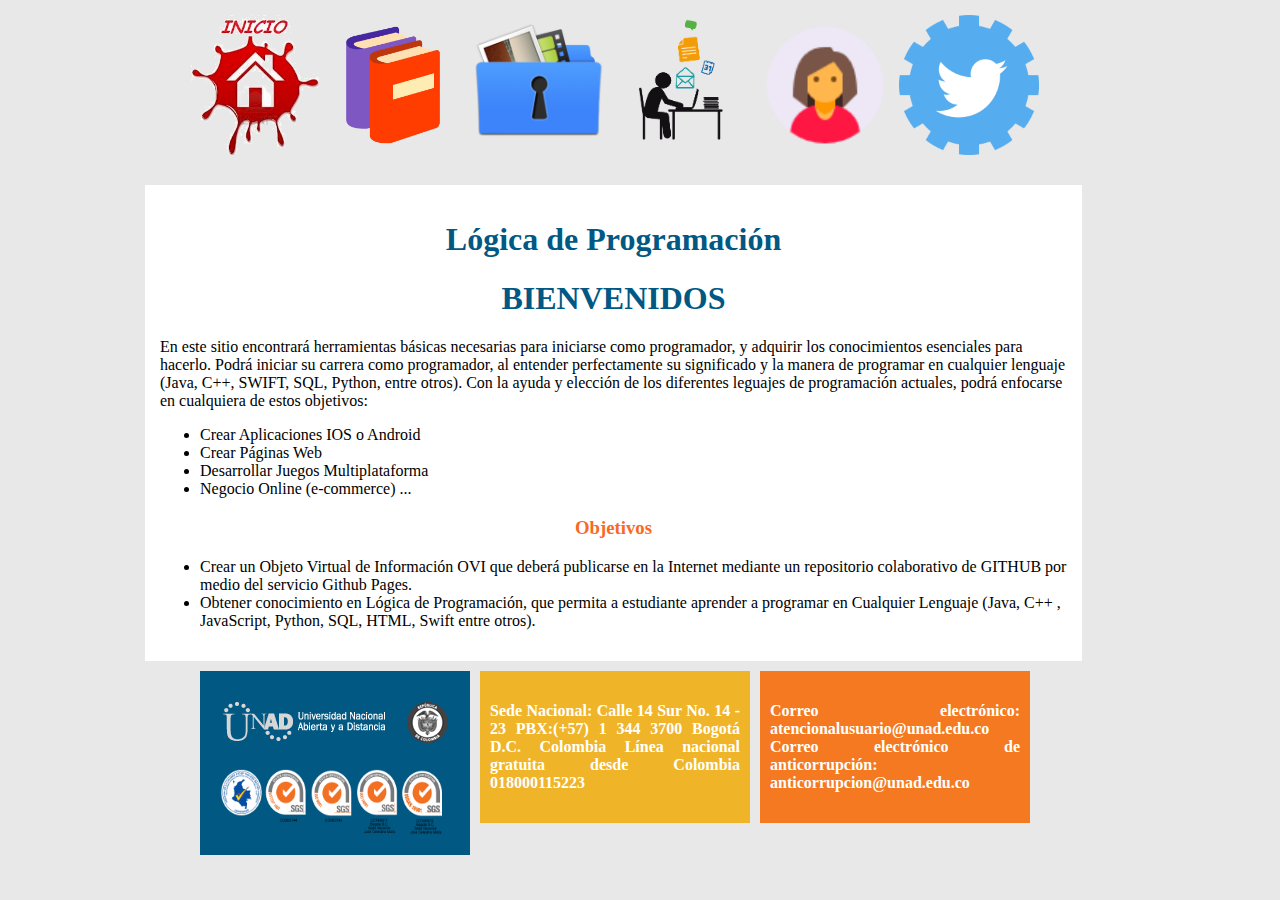
<file: index.html>
<!DOCTYPE html PUBLIC "-//W3C//DTD XHTML 1.0 Transitional//EN"
  "http://www.w3.org/TR/xhtml1/DTD/xhtml1-transitional.dtd">
<html xmlns="http://www.w3.org/1999/xhtml" lang="es">
<head>
<title>M&eacutetodos de Ordenamiento web </title>

<meta http-equiv="Content-Type" content="text/html; charset=iso-8859-1" />
<meta http-equiv="Content-Type" content="text/html; charset=UTF-8" />
<meta name="author" content="Olga Camacho">
<meta name="description" content="Curso de m�todos de Ordenamiento ">
<meta name="keywords" content="burbuja,inserccion,olga,lecturas">
<link rel="stylesheet" href="css/mystyle.css" />

<link rel="shortcut icon" href="imagenes/�ndice.ico"/><!-- Este es para el icono -->
</head>
<body>

<!-- Olga-->
<!-- Para la Cabecera -->
<div id="cabecera" margin="2">

<a title="Inicio" href="index.html"><img src="imagenes/home.png" alt="Inicio" height="140"  /></a>
<a title="lecturas" href="lecturas.html"><img src="imagenes/Books-528.png" alt="Lecturas" height="140"  /></a>
<a title="multimedia" href="multimedia.html"><img src="imagenes/multimedia.png" alt="Multimedia" height="140"  /></a>
<a title="actividades" href="actividades.html"><img src="imagenes/oil.png" alt="Actividades" height="140"  /></a>
<a title="usuarios" href="usuarios.html"><img src="imagenes/userr.png" alt="Usuario" height="140"  /></a>
<a title="Twitter" href="twitter.html"><img src="imagenes/twitter.png" alt="Twitter" height="140"  /></a>


 </div>
  <!-- Menu , pero no lo utilizo solo para desplazar un poco el marquee-->
  <div id="lateral">menu lateral</div>
<div id="contenido">
  <div id="article">
   <h1>L&oacutegica de Programaci&oacuten </h1>
         <h1>BIENVENIDOS</h1>
                <p>


En este sitio encontrar&aacute herramientas b&aacutesicas necesarias para iniciarse como programador, y adquirir los conocimientos esenciales para hacerlo.

Podr&aacute iniciar su carrera como programador, al entender perfectamente su significado y la manera de programar en cualquier lenguaje 
(Java, C++, SWIFT, SQL, Python, entre otros). Con la ayuda y elecci&oacuten de los diferentes leguajes de programaci&oacuten actuales, podr&aacute enfocarse en cualquiera de estos objetivos:
	<ul>

<li>Crear Aplicaciones IOS o Android</li>

<li>Crear P&aacuteginas Web</li>

<li>Desarrollar Juegos Multiplataforma</li>

<li>Negocio Online (e-commerce) ...</li>
 
			</ul>
				
				<h3>Objetivos</h3>
                
				<ul>
  
 <li>
 Crear un Objeto Virtual de Informaci&oacuten OVI que deber&aacute publicarse en la Internet mediante un repositorio colaborativo 
				de GITHUB por medio del servicio Github Pages.
 
 </li>
 <li> 
 
 Obtener conocimiento en L&oacutegica de Programaci&oacuten, que permita a estudiante aprender a programar en Cualquier Lenguaje (Java, C++
				, JavaScript, Python, SQL, HTML, Swift entre otros).

 
 </li>

</ul>

				
       </div>  
</div>


		
<div class="clearfix"></div>
  <!-- Final pie de p�gina -->
<div id="pie">
<div id="lateral2">
	</div>
	<div class="metro">
        <div class="container">
            <div class="grid fluid">
                <div class="row">
                    <div class="span4 bg-yellow padding20 text-center">
                        <h1 class="fg-white">
						<img src="imagenes/logooo.png" alt="Unad"></h2>
<img src="imagenes/logos calidad.png" alt="Unad" WIDTH=248 HEIGHT=80>
						
                    </div>
                   <div class="span4 bg-amber padding20">
                        <h4 class="fg-white" style="text-align: justify;">
						Sede Nacional: Calle 14 Sur No. 14 - 23
						PBX:(+57) 1 344 3700 Bogot&aacute D.C. Colombia
						L&iacutenea nacional gratuita desde Colombia 018000115223
						</h4>
                    </div> 
					<div class="span4 bg-red padding20">
                        <h4 class="fg-white" style="text-align: justify;">
						
					Correo electr&oacutenico: atencionalusuario@unad.edu.co
					Correo electr&oacutenico de anticorrupci&oacuten: anticorrupcion@unad.edu.co				
						
						
						</h4>
						
                    </div> 			
	

					
					<script type="text/javascript" src="https://counter9.fcs.ovh/private/counter.js?c=35dd5q3suy8q3tpsstce5nggqfy1frmf"></script>
<noscript><a href="https://www.contadorvisitasgratis.com" title="contador de visitas para joomla">
<img src="https://counter9.fcs.ovh/private/contadorvisitasgratis.php?c=35dd5q3suy8q3tpsstce5nggqfy1frmf" border="0" title="contador de visitas "
 alt="contador de visitas"></a></noscript>
	  
                  
                </div>
            </div>
        </div>       
</div>

							
</body>
</html>
</file>
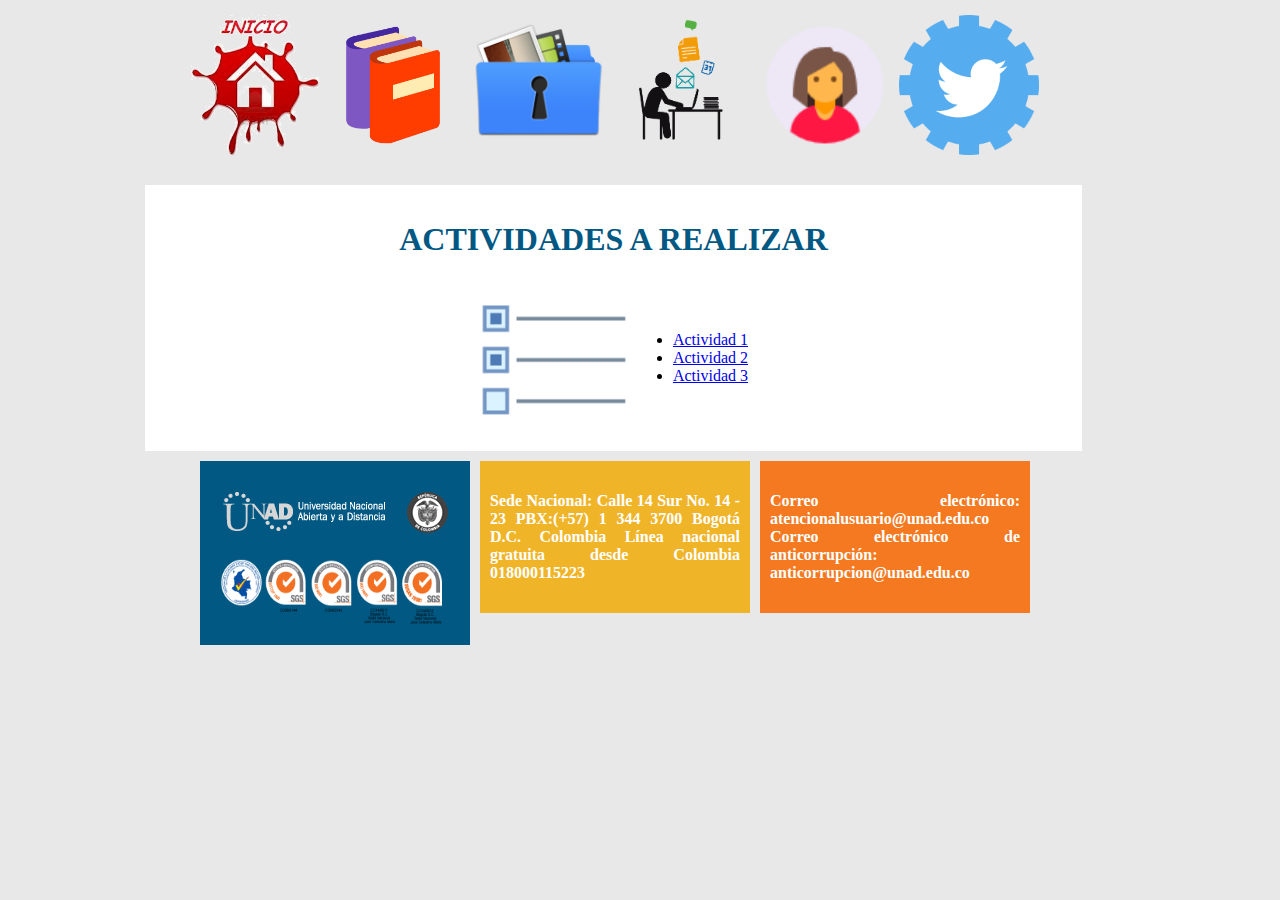
<file: actividades.html>
<!DOCTYPE html PUBLIC "-//W3C//DTD XHTML 1.0 Transitional//EN"
  "http://www.w3.org/TR/xhtml1/DTD/xhtml1-transitional.dtd">
<html xmlns="http://www.w3.org/1999/xhtml" lang="es">
<head>
<title>M&eacutetodos de Ordenamiento web  </title>

<meta http-equiv="Content-Type" content="text/html; charset=iso-8859-1" />
<meta name="author" content="Olga Camacho">
<meta name="description" content="Curso de Ordenamiento ">
<meta name="keywords" content="burbuja,inserccion,olga,lecturas">
<link rel="stylesheet" href="css/mystyle.css" />
<link rel="shortcut icon" href="imagenes/�ndice.ico"/>
</head>
<body>

<div id="cabecera">

<a title="Inicio" href="index.html"><img src="imagenes/home.png" alt="Inicio" height="140"  /></a>
<a title="lecturas" href="lecturas.html"><img src="imagenes/Books-528.png" alt="Lecturas" height="140"  /></a>
<a title="multimedia" href="multimedia.html"><img src="imagenes/multimedia.png" alt="Multimedia" height="140"  /></a>
<a title="actividades" href="actividades.html"><img src="imagenes/oil.png" alt="Actividades" height="140"  /></a>
<a title="usuarios" href="usuarios.html"><img src="imagenes/userr.png" alt="Usuario" height="140"  /></a>
<a title="Twitter" href="twitter.html"><img src="imagenes/twitter.png" alt="Twitter" height="140"  /></a>
 </div>
 
 
 
 <div id="lateral">menu lateral</div>
<div id="contenido">
  <div id="article">

 <div class="container" style="text-align: center;">
          
<H1>ACTIVIDADES A REALIZAR</h1>		



<table style="margin: 0 auto;">
<tr>
  <td><strong><img src="imagenes/To Do-80.png" alt="Metodos de ordenamiento BURBUJA" height="150"/></strong></td>
  <td><ul>
 <li><a href="http://todoprogramado.blogspot.com.co/2013/10/ejercicio-48-metodos-de-ordenamiento.html " target="_blank">Actividad 1</a> </li>
 
 <li><a href="http://www.cc.uah.es/elenag/docencia/LabPII/EjerT3.pdf" target="_blank">Actividad 2</a> </li>
 <li> <a href="http://pinkprincesasha.blogspot.com.co/p/c-metodos-de-burbuja-seleccion.html" target="_blank">Actividad 3</a></li>

</ul>
</strong></td>
</tr>
 

</table>




 

</div>
 
</div>
</div>
  
<div class="clearfix"></div>
  <!-- Final--> <!-- Final pie de p�gina -->
<div id="pie">
<div id="lateral2">
	</div>
	<div class="metro">
        <div class="container">
            <div class="grid fluid">
                <div class="row">
                    <div class="span4 bg-yellow padding20 text-center">
                        <h1 class="fg-white">
						<img src="imagenes/logooo.png" alt="Unad"></h2>
<img src="imagenes/logos calidad.png" alt="Unad" WIDTH=248 HEIGHT=80>
						
                    </div>
                    <div class="span4 bg-amber padding20">
                        <h4 class="fg-white" style="text-align: justify;">
						Sede Nacional: Calle 14 Sur No. 14 - 23
						PBX:(+57) 1 344 3700 Bogot&aacute D.C. Colombia
						L�nea nacional gratuita desde Colombia 018000115223
						</h4>
                    </div> 
					<div class="span4 bg-red padding20">
                        <h4 class="fg-white" style="text-align: justify;">
						
					Correo electr&oacutenico: atencionalusuario@unad.edu.co
					Correo electr&oacutenico de anticorrupci&oacuten: anticorrupcion@unad.edu.co				
						
						
						</h4>
						
                    </div> 			

					
					<script type="text/javascript" src="https://counter9.fcs.ovh/private/counter.js?c=35dd5q3suy8q3tpsstce5nggqfy1frmf"></script>
<noscript><a href="https://www.contadorvisitasgratis.com" title="contador de visitas para joomla">
<img src="https://counter9.fcs.ovh/private/contadorvisitasgratis.php?c=35dd5q3suy8q3tpsstce5nggqfy1frmf" border="0" title="contador de visitas "
 alt="contador de visitas"></a></noscript>
	  
                  
                </div>
            </div>
        </div>       
</div>
	

</body>
</html>
</file>
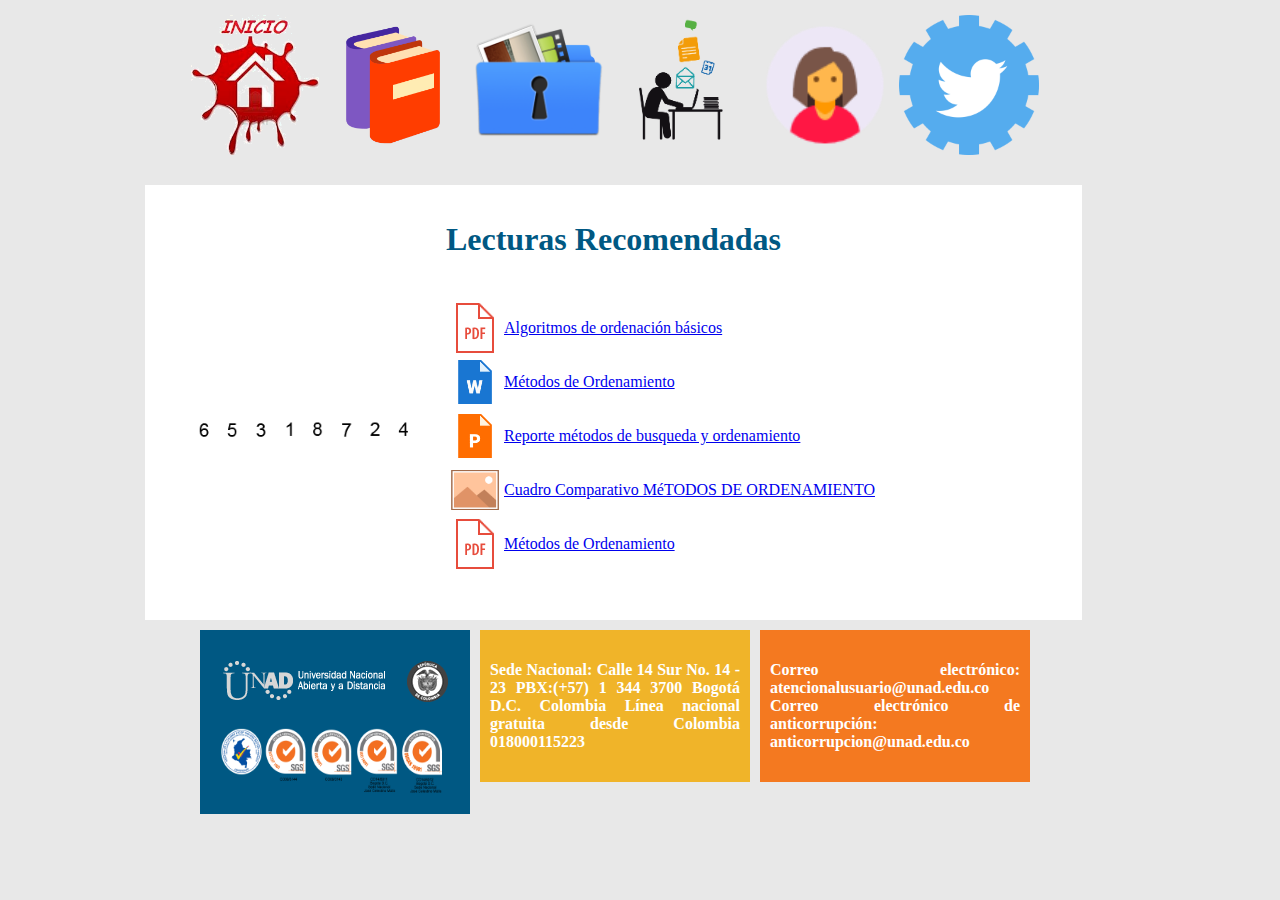
<file: lecturas.html>
<!DOCTYPE html PUBLIC "-//W3C//DTD XHTML 1.0 Transitional//EN"
  "http://www.w3.org/TR/xhtml1/DTD/xhtml1-transitional.dtd">
<html xmlns="http://www.w3.org/1999/xhtml" lang="es">
<head>
<title>M&eacutetodos de Ordenamiento web  </title>

<meta http-equiv="Content-Type" content="text/html; charset=iso-8859-1" />
<meta name="author" content="Olga Camacho">
<meta name="description" content="Curso de Ordenamiento ">
<meta name="keywords" content="burbuja,inserccion,olga,lecturas">

<link rel="stylesheet" href="css/mystyle.css" />
<link rel="shortcut icon" href="imagenes/�ndice.ico"/><!-- Este es para el icono -->
</head>
<body>

<div id="cabecera">

<a title="Inicio" href="index.html"><img src="imagenes/home.png" alt="Inicio" height="140"  /></a>
<a title="lecturas" href="lecturas.html"><img src="imagenes/Books-528.png" alt="Lecturas" height="140"  /></a>
<a title="multimedia" href="multimedia.html"><img src="imagenes/multimedia.png" alt="Multimedia" height="140"  /></a>
<a title="actividades" href="actividades.html"><img src="imagenes/oil.png" alt="Actividades" height="140"  /></a>
<a title="usuarios" href="usuarios.html"><img src="imagenes/userr.png" alt="Usuario" height="140"  /></a>
<a title="Twitter" href="twitter.html"><img src="imagenes/twitter.png" alt="Twitter" height="140"  /></a>


 </div>
  
  <div id="lateral">menu lateral</div>
<div id="contenido">
  <div id="article">
        

<h1>       Lecturas Recomendadas</h1>

 <table>  
<tr> 
<td>
	<img src="imagenes/metodo.gif" alt="M&eacutetodos de ordenamiento BURBUJA" height="150"/>
</td>

<td>


   <table>
<tr>


</tr>
 
<tr>
  <td><img alt="" src="imagenes/PDF.png" width="50" height="50"> </td>
  <td><a href="http://roa.uveg.edu.mx/repositorio/licenciatura/186/Algoritmosdeordenacinbsicos.pdf" target="_blank">Algoritmos de ordenaci&oacuten b&aacutesicos</a> </li></td>

</tr>
 
<tr>
  <td><img alt="" src="imagenes/Word-96.png" width="50" height="50"> </td>
  <td><a href="http://www.unlam.edu.ar/descargas/Metodos.doc" target="_blank">M&eacutetodos de Ordenamiento</a></td>
  
</tr>
 
<tr>
  <td><img alt="" src="imagenes/PowerPoint-96.png" width="50" height="50"> </td>
  <td><a href="https://es.slideshare.net/bennnylove/reporte-metodos-de-busqueda-y-ordenamiento" target="_blank">Reporte m&eacutetodos de busqueda y ordenamiento</a></td>
  
</tr>
<tr>
  <td><img alt="" src="imagenes/Full Image-80.png" width="50" height="50"> </td>
  <td><a href="https://danielandres25.wordpress.com/unidad-1/algoritmos-de-busqueda-y-ordenamiento/cuadro-comparativo-metodos-de-busqueda/" target="_blank">Cuadro Comparativo M&eacuteTODOS DE ORDENAMIENTO</a></td>
  
</tr>
<tr>
  <td><img alt="" src="imagenes/PDF.png" width="50" height="50"> </td>
  <td><a href="http://gl-epn-programacion-ii.blogspot.com.co/2010/06/metodos-de-ordenamiento.html" target="_blank">M&eacutetodos de Ordenamiento</a></td>
  
</tr>
</table>
   
   
   
   
   
   
   
   
   
   
   
   
</td>
</tr>
</table>         
</div>
</div>

<div class="clearfix"></div>

 <!-- Final pie de p�gina -->
<div id="pie">
<div id="lateral2">
	</div>
	<div class="metro">
        <div class="container">
            <div class="grid fluid">
                <div class="row">
                    <div class="span4 bg-yellow padding20 text-center">
                        <h1 class="fg-white">
						<img src="imagenes/logooo.png" alt="Unad"></h2>
<img src="imagenes/logos calidad.png" alt="Unad" WIDTH=248 HEIGHT=80>
						
                    </div>
                    <div class="span4 bg-amber padding20">
                        <h4 class="fg-white" style="text-align: justify;">
						Sede Nacional: Calle 14 Sur No. 14 - 23
						PBX:(+57) 1 344 3700 Bogot&aacute D.C. Colombia
						L&iacutenea nacional gratuita desde Colombia 018000115223
						</h4>
                    </div> 
					<div class="span4 bg-red padding20">
                        <h4 class="fg-white" style="text-align: justify;">
						
					Correo electr&oacutenico: atencionalusuario@unad.edu.co
					Correo electr&oacutenico de anticorrupci&oacuten: anticorrupcion@unad.edu.co				
						
						
						</h4>
						
                    </div> 			
	

					
					<script type="text/javascript" src="https://counter9.fcs.ovh/private/counter.js?c=35dd5q3suy8q3tpsstce5nggqfy1frmf"></script>
<noscript><a href="https://www.contadorvisitasgratis.com" title="contador de visitas para joomla">
<img src="https://counter9.fcs.ovh/private/contadorvisitasgratis.php?c=35dd5q3suy8q3tpsstce5nggqfy1frmf" border="0" title="contador de visitas "
 alt="contador de visitas"></a></noscript>
	  
                  
                </div>
            </div>
        </div>       
</div>
</body>
</html>
</file>
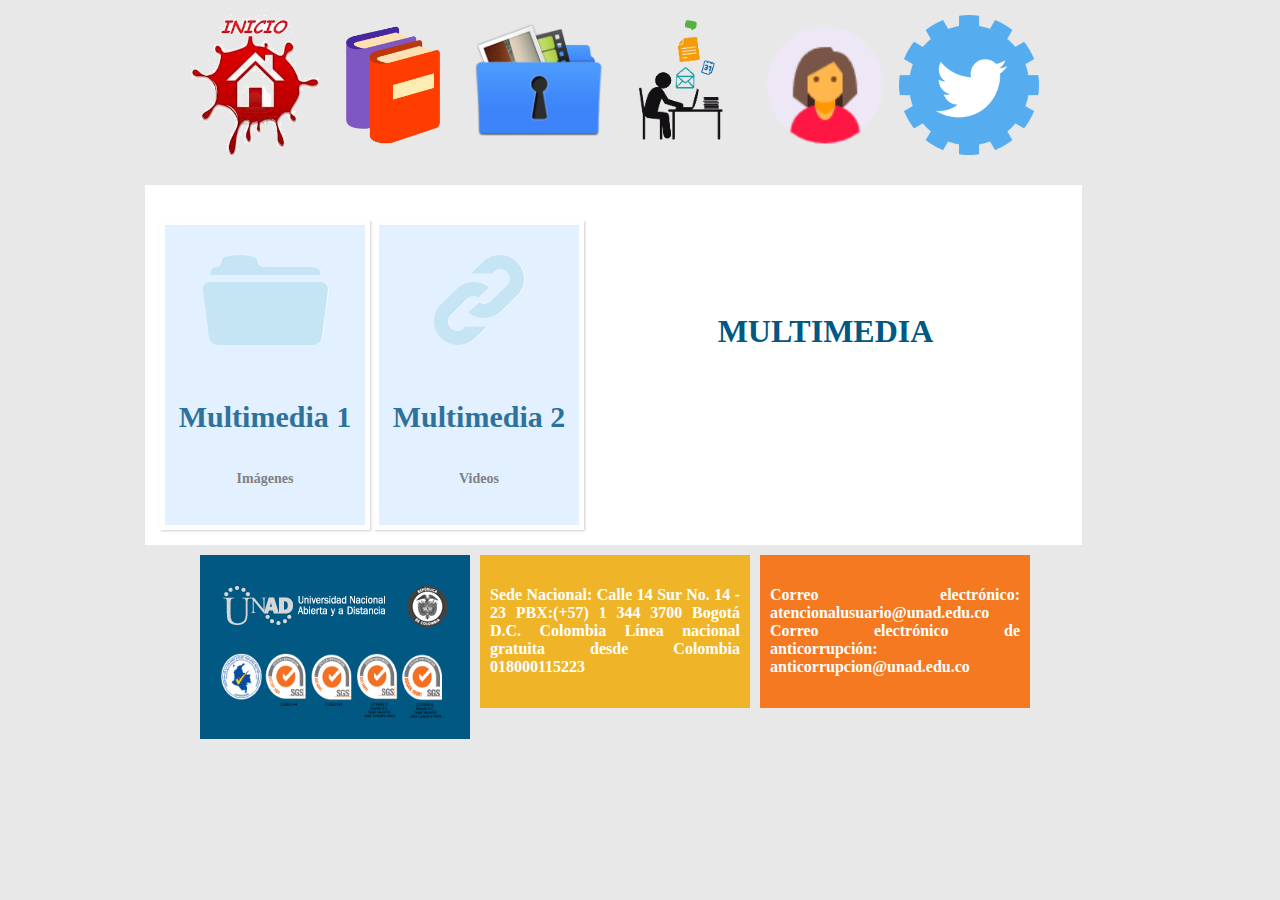
<file: multimedia.html>
<!DOCTYPE html PUBLIC "-//W3C//DTD XHTML 1.0 Transitional//EN"
  "http://www.w3.org/TR/xhtml1/DTD/xhtml1-transitional.dtd">
<html xmlns="http://www.w3.org/1999/xhtml" lang="es">
<head>
<title>M&eacutetodos de Ordenamiento web </title>

<meta http-equiv="Content-Type" content="text/html; charset=iso-8859-1" />
<meta name="author" content="Olga Camacho">
<meta name="description" content="Curso de Metodos de Ordenamiento ">
<meta name="keywords" content="burbuja,inserccion,olga,lecturas">
<link rel="stylesheet" href="css/mystyle.css" />
<link rel="shortcut icon" href="imagenes/indice.ico"/>
</head>
<body>

<link rel="shortcut icon" href="imagenes/�ndice.ico"/><!-- Este es para el icono -->
<div id="cabecera">

<a title="Inicio" href="index.html"><img src="imagenes/home.png" alt="Inicio" height="140"  /></a>
<a title="lecturas" href="lecturas.html"><img src="imagenes/Books-528.png" alt="Lecturas" height="140"  /></a>
<a title="multimedia" href="multimedia.html"><img src="imagenes/multimedia.png" alt="Multimedia" height="140"  /></a>
<a title="actividades" href="actividades.html"><img src="imagenes/oil.png" alt="Actividades" height="140"  /></a>
<a title="usuarios" href="usuarios.html"><img src="imagenes/userr.png" alt="Usuario" height="140"  /></a>
<a title="Twitter" href="twitter.html"><img src="imagenes/twitter.png" alt="Twitter" height="140"  /></a>


 </div>
  
  <div id="lateral">menu lateral</div>
<div id="contenido">
  <div id="article">

 <div class="container" style="text-align: center;">
                   

                <ul class="ca-menu" align="center">
                    <li>
                        <a href="multimedia1.html">
                            <span class="ca-icon">F</span>
                            <div class="ca-content">
                                <h2 class="ca-main">Multimedia 1</h2>
                                <h3 class="ca-sub">Im&aacutegenes</h3>
                            </div>
                        </a>
                    </li>
                    <li>
                        <a href="multimedia2.html" align="center">
                            <span class="ca-icon">K</span>
                            <div class="ca-content">
                                <h2 class="ca-main">Multimedia 2</h2>
                                <h3 class="ca-sub">Videos</h3>
                            </div>
                        </a>
                    </li>
                 
                </ul>
</div>
<br></br><br></br>
<H1>MULTIMEDIA</H2>
 
</div>
</div>



<div class="clearfix"></div>
  <!-- Final--> <!-- Final pie de p�gina -->
<div id="pie">
<div id="lateral2">
	</div>
	<div class="metro">
        <div class="container">
            <div class="grid fluid">
                <div class="row">
                    <div class="span4 bg-yellow padding20 text-center">
                        <h1 class="fg-white">
						<img src="imagenes/logooo.png" alt="Unad"></h2>
<img src="imagenes/logos calidad.png" alt="Unad" WIDTH=248 HEIGHT=80>
						
                    </div>
              <div class="span4 bg-amber padding20">
                        <h4 class="fg-white" style="text-align: justify;">
						Sede Nacional: Calle 14 Sur No. 14 - 23
						PBX:(+57) 1 344 3700 Bogot&aacute D.C. Colombia
						L&iacutenea nacional gratuita desde Colombia 018000115223
						</h4>
                    </div> 
					<div class="span4 bg-red padding20">
                        <h4 class="fg-white" style="text-align: justify;">
						
					Correo electr&oacutenico: atencionalusuario@unad.edu.co
					Correo electr&oacutenico de anticorrupci&oacuten: anticorrupcion@unad.edu.co				
						
						
						</h4>
						
                    </div> 			
		

					
					<script type="text/javascript" src="https://counter9.fcs.ovh/private/counter.js?c=35dd5q3suy8q3tpsstce5nggqfy1frmf"></script>
<noscript><a href="https://www.contadorvisitasgratis.com" title="contador de visitas para joomla">
<img src="https://counter9.fcs.ovh/private/contadorvisitasgratis.php?c=35dd5q3suy8q3tpsstce5nggqfy1frmf" border="0" title="contador de visitas "
 alt="contador de visitas"></a></noscript>
	  
                  
                </div>
            </div>
        </div>       
</div>
	

</body>
</html>
</file>
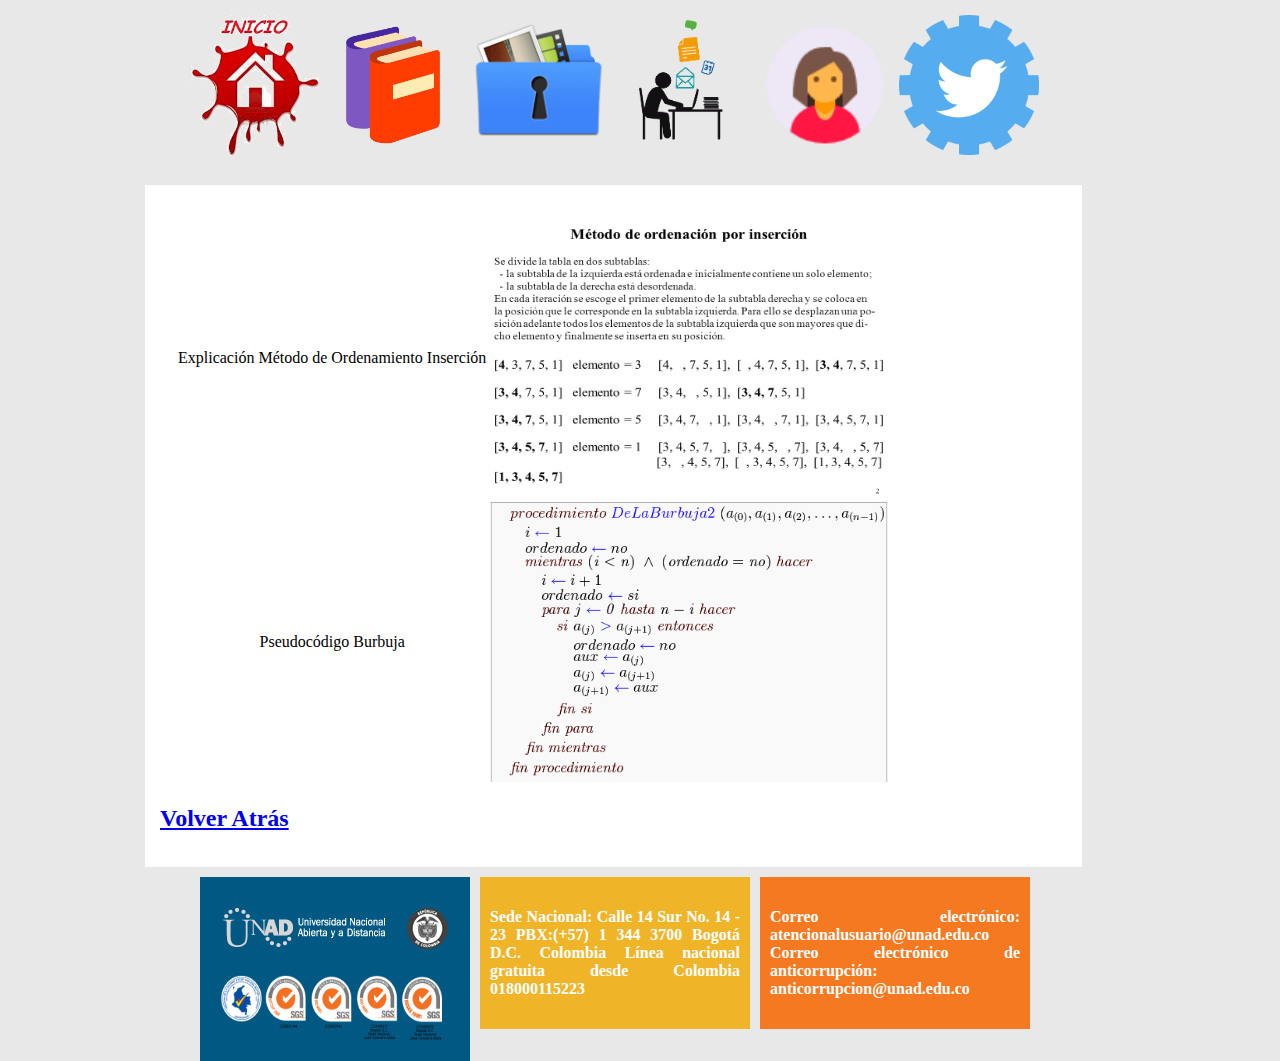
<file: multimedia1.html>
<!DOCTYPE html PUBLIC "-//W3C//DTD XHTML 1.0 Transitional//EN"
  "http://www.w3.org/TR/xhtml1/DTD/xhtml1-transitional.dtd">
<html xmlns="http://www.w3.org/1999/xhtml" lang="es">
<head>
<title>M&eacutetodos de Ordenamiento web </title>

<meta http-equiv="Content-Type" content="text/html; charset=iso-8859-1" />
<meta name="author" content="Olga Camacho">
<meta name="description" content="Curso de Metodos de Ordenamiento ">
<meta name="keywords" content="burbuja,inserccion,olga,lecturas">
<link rel="stylesheet" href="css/mystyle.css" />
<link rel="shortcut icon" href="imagenes/indice.ico"/>
</head>
<body>

<div id="cabecera">

<a title="Inicio" href="index.html"><img src="imagenes/home.png" alt="Inicio" height="140"  /></a>
<a title="lecturas" href="lecturas.html"><img src="imagenes/Books-528.png" alt="Lecturas" height="140"  /></a>
<a title="multimedia" href="multimedia.html"><img src="imagenes/multimedia.png" alt="Multimedia" height="140"  /></a>
<a title="actividades" href="actividades.html"><img src="imagenes/oil.png" alt="Actividades" height="140"  /></a>
<a title="usuarios" href="usuarios.html"><img src="imagenes/userr.png" alt="Usuario" height="140"  /></a>
<a title="Twitter" href="twitter.html"><img src="imagenes/twitter.png" alt="Twitter" height="140"  /></a>


 </div>
  
  <div id="lateral">menu lateral</div>
<div id="contenido">
  <div id="article">

 <div class="container" style="text-align: center;">
                   

				   <table>
<tr>
  <td>Explicaci&oacuten M&eacutetodo de Ordenamiento Inserci&oacuten</td>
  <td><strong><img src="imagenes/slide_2.jpg" alt="Unad" WIDTH=398 HEIGHT=280></td></strong></td>
  
</tr>
 
<tr>
  <td>Pseudoc&oacutedigo Burbuja</td>
  <td><strong><img src="imagenes/pseudocodigo burbuja 2.png" alt="Unad" WIDTH=398 HEIGHT=280></td></strong></td>
  
</tr>
</table>
				   
				   
				   
<h2><a href="multimedia.html">Volver Atr&aacutes</a> </h2>
            
</div>

 
</div>
</div>



<div class="clearfix"></div>
  <!-- Final--> <!-- Final pie de p�gina -->
<div id="pie">
<div id="lateral2">
	</div>
	<div class="metro">
        <div class="container">
            <div class="grid fluid">
                <div class="row">
                    <div class="span4 bg-yellow padding20 text-center">
                        <h1 class="fg-white">
						<img src="imagenes/logooo.png" alt="Unad"></h2>
<img src="imagenes/logos calidad.png" alt="Unad" WIDTH=248 HEIGHT=80>
						
                    </div>
                    <div class="span4 bg-amber padding20">
                        <h4 class="fg-white" style="text-align: justify;">
						Sede Nacional: Calle 14 Sur No. 14 - 23
						PBX:(+57) 1 344 3700 Bogot&aacute D.C. Colombia
						L&iacutenea nacional gratuita desde Colombia 018000115223
						</h4>
                    </div> 
					<div class="span4 bg-red padding20">
                        <h4 class="fg-white" style="text-align: justify;">
						
					Correo electr&oacutenico: atencionalusuario@unad.edu.co
					Correo electr&oacutenico de anticorrupci&oacuten: anticorrupcion@unad.edu.co				
						
						
						</h4>
						
                    </div> 			
	

					
					<script type="text/javascript" src="https://counter9.fcs.ovh/private/counter.js?c=35dd5q3suy8q3tpsstce5nggqfy1frmf"></script>
<noscript><a href="https://www.contadorvisitasgratis.com" title="contador de visitas para joomla">
<img src="https://counter9.fcs.ovh/private/contadorvisitasgratis.php?c=35dd5q3suy8q3tpsstce5nggqfy1frmf" border="0" title="contador de visitas "
 alt="contador de visitas"></a></noscript>
	  
                  
                </div>
            </div>
        </div>       
</div>
	

</body>
</html>
</file>
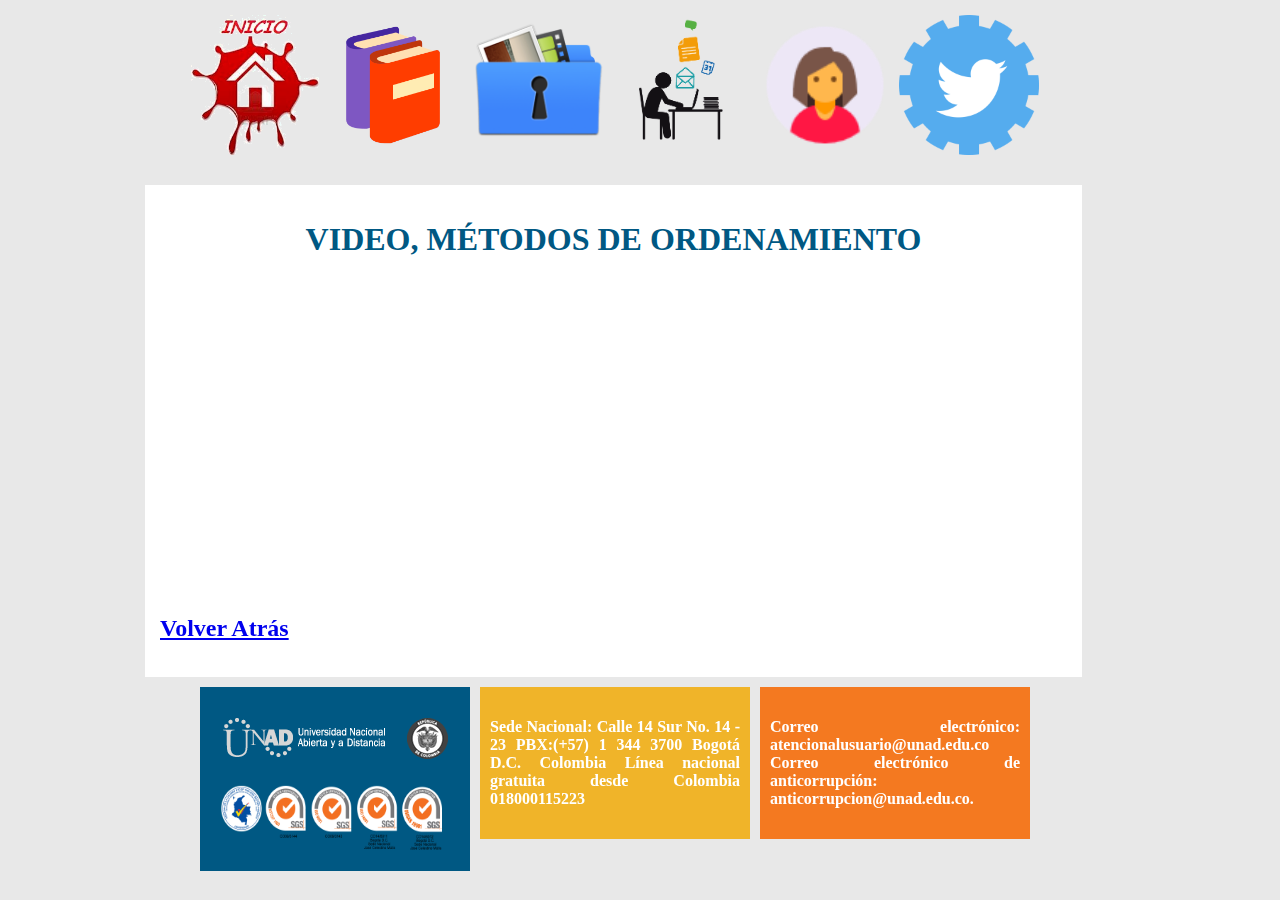
<file: multimedia2.html>
<!DOCTYPE html PUBLIC "-//W3C//DTD XHTML 1.0 Transitional//EN"
  "http://www.w3.org/TR/xhtml1/DTD/xhtml1-transitional.dtd">
<html xmlns="http://www.w3.org/1999/xhtml" lang="es">
<head>
<title>M&eacutetodos de Ordenamiento web </title>

<meta http-equiv="Content-Type" content="text/html; charset=iso-8859-1" />
<meta name="author" content="Olga Camacho">
<meta name="description" content="Curso de Metodos de Ordenamiento ">
<meta name="keywords" content="burbuja,inserccion,olga,lecturas">
<link rel="stylesheet" href="css/mystyle.css" />
<link rel="shortcut icon" href="imagenes/indice.ico"/>
</head>
<body>

<div id="cabecera">

<a title="Inicio" href="index.html"><img src="imagenes/home.png" alt="Inicio" height="140"  /></a>
<a title="lecturas" href="lecturas.html"><img src="imagenes/Books-528.png" alt="Lecturas" height="140"  /></a>
<a title="multimedia" href="multimedia.html"><img src="imagenes/multimedia.png" alt="Multimedia" height="140"  /></a>
<a title="actividades" href="actividades.html"><img src="imagenes/oil.png" alt="Actividades" height="140"  /></a>
<a title="usuarios" href="usuarios.html"><img src="imagenes/userr.png" alt="Usuario" height="140"  /></a>
<a title="Twitter" href="twitter.html"><img src="imagenes/twitter.png" alt="Twitter" height="140"  /></a>


 </div>
  
  <div id="lateral">menu lateral</div>
<div id="contenido">
  <div id="article">

 <div class="container" style="text-align: center;">
 
 
 <H1>VIDEO, M&EacuteTODOS DE ORDENAMIENTO</H2>
                   
<iframe width="560" height="315" src="https://www.youtube.com/embed/VJ_EUuURRg4" frameborder="0" allowfullscreen></iframe>
             
</div>
 <h2><a href="multimedia.html">Volver Atr&aacutes</a> </h2>

 
</div>
</div>



<div class="clearfix"></div>
  <!-- Final--> <!-- Final pie de p�gina -->
<div id="pie">
<div id="lateral2">
	</div>
	<div class="metro">
        <div class="container">
            <div class="grid fluid">
                <div class="row">
                    <div class="span4 bg-yellow padding20 text-center">
                        <h1 class="fg-white">
						<img src="imagenes/logooo.png" alt="Unad"></h2>
<img src="imagenes/logos calidad.png" alt="Unad" WIDTH=248 HEIGHT=80>
						
                    </div>
                 <div class="span4 bg-amber padding20">
                        <h4 class="fg-white" style="text-align: justify;">
						Sede Nacional: Calle 14 Sur No. 14 - 23
						PBX:(+57) 1 344 3700 Bogot&aacute D.C. Colombia
						L&iacutenea nacional gratuita desde Colombia 018000115223
						</h4>
                    </div> 
					<div class="span4 bg-red padding20">
                        <h4 class="fg-white" style="text-align: justify;">
						
					Correo electr&oacutenico: atencionalusuario@unad.edu.co
					Correo electr&oacutenico de anticorrupci&oacuten: anticorrupcion@unad.edu.co.		
						
						
						</h4>
						
                    </div> 			
			

					
					<script type="text/javascript" src="https://counter9.fcs.ovh/private/counter.js?c=35dd5q3suy8q3tpsstce5nggqfy1frmf"></script>
<noscript><a href="https://www.contadorvisitasgratis.com" title="contador de visitas para joomla">
<img src="https://counter9.fcs.ovh/private/contadorvisitasgratis.php?c=35dd5q3suy8q3tpsstce5nggqfy1frmf" border="0" title="contador de visitas "
 alt="contador de visitas"></a></noscript>
	  
                  
                </div>
            </div>
        </div>       
</div>
	

</body>
</html>
</file>
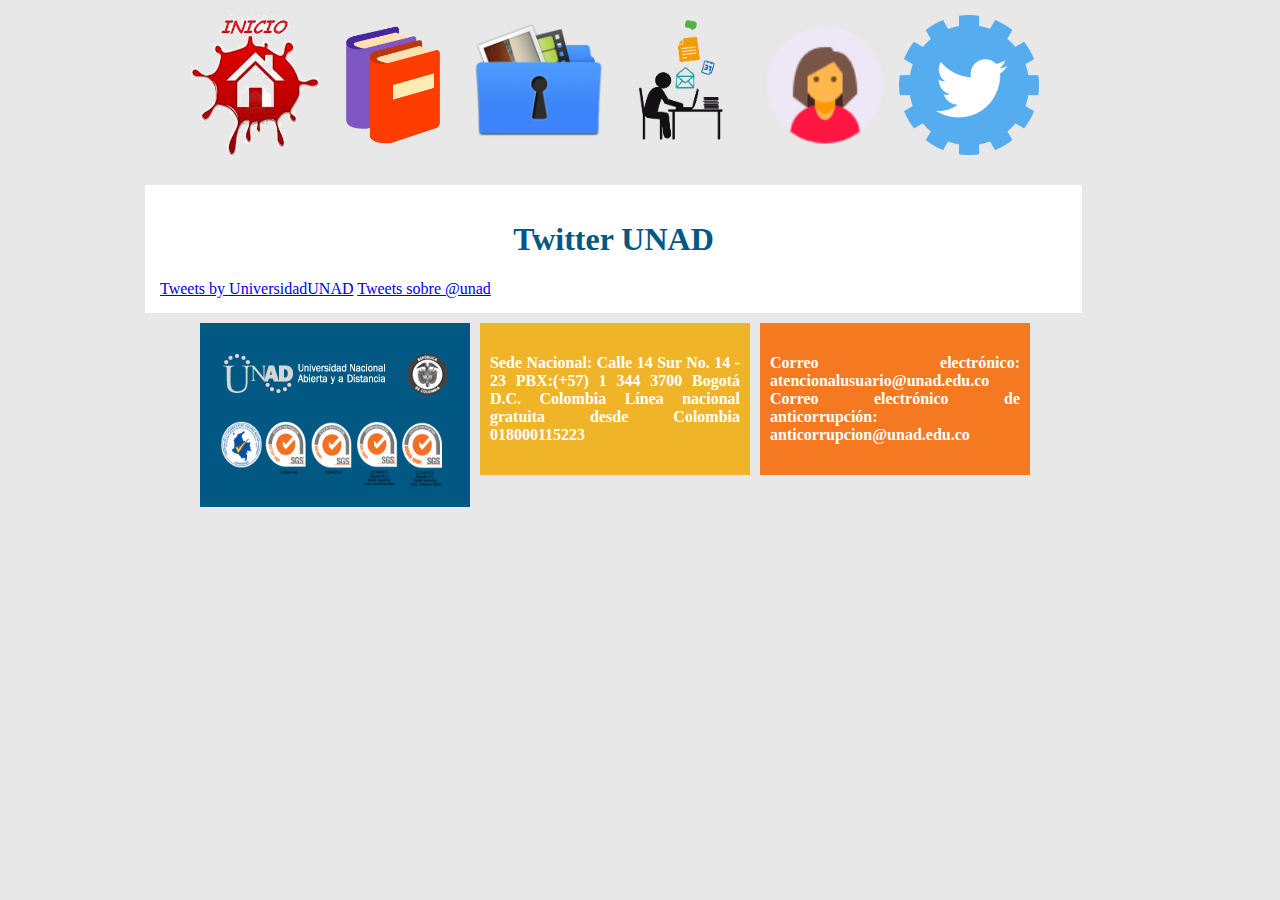
<file: twitter.html>
<!DOCTYPE html PUBLIC "-//W3C//DTD XHTML 1.0 Transitional//EN"
  "http://www.w3.org/TR/xhtml1/DTD/xhtml1-transitional.dtd">
<html xmlns="http://www.w3.org/1999/xhtml" lang="es">
<head>
<title>M&eacutetodos de Ordenamiento web </title>
<meta http-equiv="Content-Type" content="text/html; charset=iso-8859-1" />


<link rel="stylesheet" href="css/mystyle.css" />
<link rel="shortcut icon" href="imagenes/�ndice.ico"/>
</head>
<body>

<div id="cabecera">

<a title="Inicio" href="index.html"><img src="imagenes/home.png" alt="Inicio" height="140"  /></a>
<a title="lecturas" href="lecturas.html"><img src="imagenes/Books-528.png" alt="Lecturas" height="140"  /></a>
<a title="multimedia" href="multimedia.html"><img src="imagenes/multimedia.png" alt="Multimedia" height="140"  /></a>
<a title="actividades" href="actividades.html"><img src="imagenes/oil.png" alt="Actividades" height="140"  /></a>
<a title="usuarios" href="usuarios.html"><img src="imagenes/userr.png" alt="Usuario" height="140"  /></a>
<a title="Twitter" href="twitter.html"><img src="imagenes/twitter.png" alt="Twitter" height="140"  /></a>

<link rel="shortcut icon" href="imagenes/�ndice.ico"/><!-- Este es para el icono -->
 </div>
  
  <div id="lateral">menu lateral</div>
<div id="contenido">
  <div id="article">
                <h1>Twitter UNAD</h1>

 <a class="twitter-timeline" href="https://twitter.com/UniversidadUNAD">Tweets by UniversidadUNAD</a> <script async src="//platform.twitter.com/widgets.js" charset="utf-8"></script>
         <a class="twitter-timeline"  href="https://twitter.com/search?q=%40unad" data-widget-id="851981861618429952">Tweets sobre @unad</a>
            <script>!function(d,s,id){var js,fjs=d.getElementsByTagName(s)[0],p=/^http:/.test(d.location)?'http':'https';if(!d.getElementById(id)){js=d.createElement(s);js.id=id;js.src=p+"://platform.twitter.com/widgets.js";fjs.parentNode.insertBefore(js,fjs);}}(document,"script","twitter-wjs");</script>
            
</div>
</div>

<div class="clearfix"></div>
  <!-- Final--> <!-- Final pie de p�gina -->
<div id="pie">
<div id="lateral2">
	</div>
	<div class="metro">
        <div class="container">
            <div class="grid fluid">
                <div class="row">
                    <div class="span4 bg-yellow padding20 text-center">
                        <h1 class="fg-white">
						<img src="imagenes/logooo.png" alt="Unad"></h2>
<img src="imagenes/logos calidad.png" alt="Unad" WIDTH=248 HEIGHT=80>
						
                    </div>
                    <div class="span4 bg-amber padding20">
                        <h4 class="fg-white" style="text-align: justify;">
						Sede Nacional: Calle 14 Sur No. 14 - 23
						PBX:(+57) 1 344 3700 Bogot&aacute D.C. Colombia
						L&iacutenea nacional gratuita desde Colombia 018000115223
						</h4>
                    </div> 
					<div class="span4 bg-red padding20">
                        <h4 class="fg-white" style="text-align: justify;">
						
					Correo electr&oacutenico: atencionalusuario@unad.edu.co
					Correo electr&oacutenico de anticorrupci&oacuten: anticorrupcion@unad.edu.co				
						
						
						</h4>
						
                    </div> 			
		

					
					<script type="text/javascript" src="https://counter9.fcs.ovh/private/counter.js?c=35dd5q3suy8q3tpsstce5nggqfy1frmf"></script>
<noscript><a href="https://www.contadorvisitasgratis.com" title="contador de visitas para joomla">
<img src="https://counter9.fcs.ovh/private/contadorvisitasgratis.php?c=35dd5q3suy8q3tpsstce5nggqfy1frmf" border="0" title="contador de visitas "
 alt="contador de visitas"></a></noscript>
	  
                  
                </div>
            </div>
        </div>       
</div>

</body>
</html>
</file>
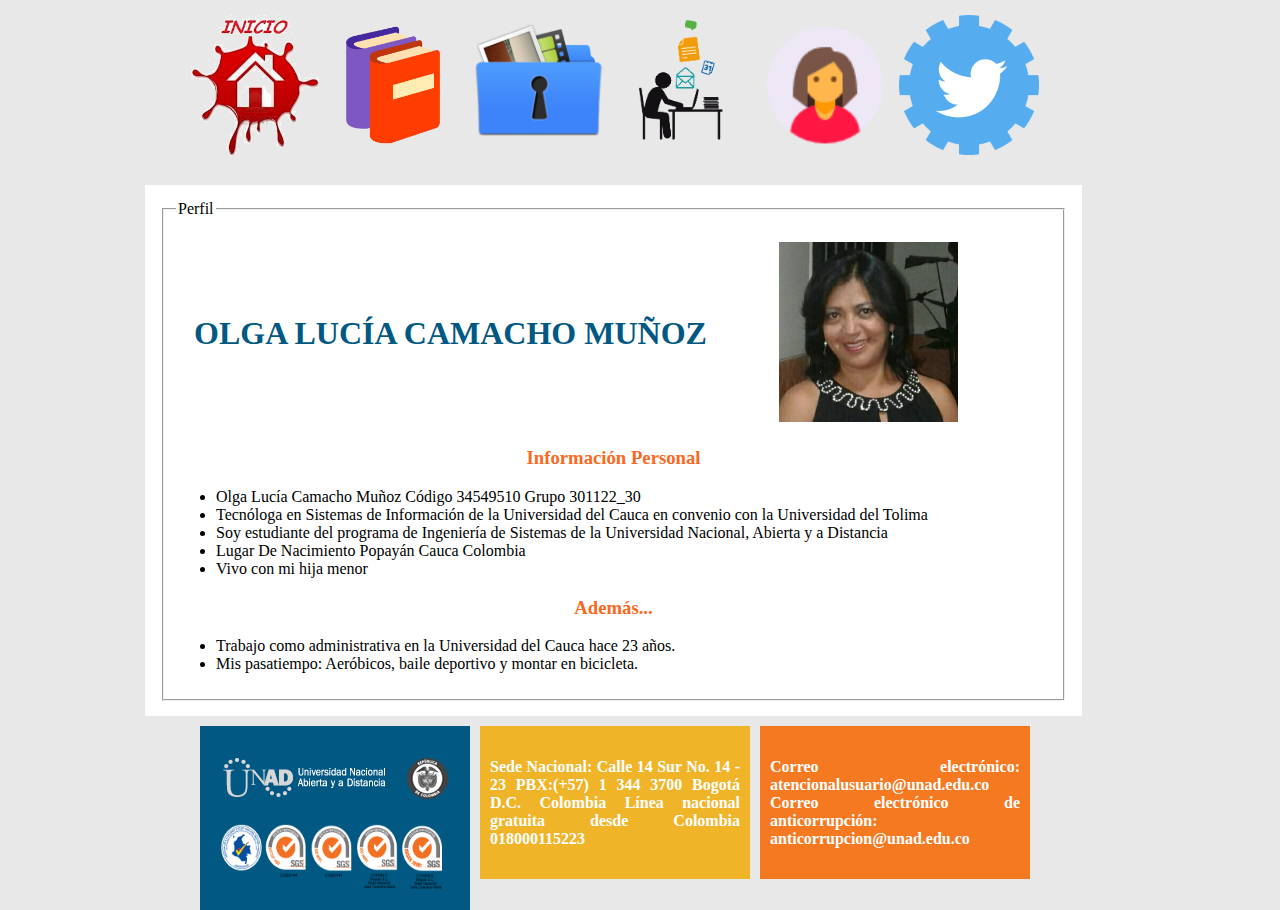
<file: usuarios.html>
<!DOCTYPE html PUBLIC "-//W3C//DTD XHTML 1.0 Transitional//EN"
  "http://www.w3.org/TR/xhtml1/DTD/xhtml1-transitional.dtd">
<html xmlns="http://www.w3.org/1999/xhtml" lang="es">
<head>
<title>M&eacutetodos de Ordenamiento web</title>

<meta http-equiv="Content-Type" content="text/html; charset=iso-8859-1" />
<link rel="stylesheet" href="css/mystyle.css" />
<link rel="shortcut icon" href="imagenes/�ndice.ico"/>
</head>
<body>

<div id="cabecera">

<a title="Inicio" href="index.html"><img src="imagenes/home.png" alt="Inicio" height="140"  /></a>
<a title="lecturas" href="lecturas.html"><img src="imagenes/Books-528.png" alt="Lecturas" height="140"  /></a>
<a title="multimedia" href="multimedia.html"><img src="imagenes/multimedia.png" alt="Multimedia" height="140"  /></a>
<a title="actividades" href="actividades.html"><img src="imagenes/oil.png" alt="Actividades" height="140"  /></a>
<a title="usuarios" href="usuarios.html"><img src="imagenes/userr.png" alt="Usuario" height="140"  /></a>
<a title="Twitter" href="twitter.html"><img src="imagenes/twitter.png" alt="Twitter" height="140"  /></a>



 </div>
  
  <div id="lateral">menu lateral</div>
<div id="contenido">
<div id="article">

  <fieldset>
		
	<legend>Perfil </legend>
			


<table>
<tr>
<td> <h1>       OLGA LUC&IacuteA CAMACHO MU&Ntilde;OZ                </h1></td>
<td>&nbsp;&nbsp;&nbsp;&nbsp;&nbsp;&nbsp;&nbsp;&nbsp;&nbsp;&nbsp;&nbsp;&nbsp;&nbsp;&nbsp;&nbsp;&nbsp;
   <img src="imagenes/foto.jpeg" alt="yo" height="180"/>
</td>
</tr>
</table>
				
                <h3>Informaci&oacuten Personal</h3>
                
				
<ul>
 <li>Olga Luc&iacutea Camacho Mu&ntilde;oz  <B>C&oacutedigo</B> 34549510 <B> Grupo </B>301122_30</li>
 <li> Tecn&oacuteloga en Sistemas de Informaci&oacuten de la Universidad del Cauca en convenio con la Universidad del Tolima </li>
 <li>Soy estudiante del programa de Ingenier&iacutea de Sistemas de la Universidad Nacional, Abierta y a Distancia </li>
 <li>Lugar De Nacimiento Popay&aacute;n Cauca Colombia </li>
 <li>Vivo con mi hija menor </li>

</ul>
				
				 <h3>Adem&aacutes...</h3>
				 
<ul>
 <li>Trabajo como administrativa en la Universidad del Cauca hace 23 a&ntilde;os.</li>
 <li>Mis pasatiempo:  Aer&oacutebicos, baile deportivo y montar en bicicleta.</li>

</ul>

       


	</fieldset>
	   
</div> 
</div>
<div class="clearfix"></div>
 <!-- Final pie de p�gina -->
<div id="pie">
<div id="lateral2">
	</div>
	<div class="metro">
        <div class="container">
            <div class="grid fluid">
                <div class="row">
                    <div class="span4 bg-yellow padding20 text-center">
                        <h1 class="fg-white">
						<img src="imagenes/logooo.png" alt="Unad"></h2>
<img src="imagenes/logos calidad.png" alt="Unad" WIDTH=248 HEIGHT=80>
						
                    </div>
                  <div class="span4 bg-amber padding20">
                        <h4 class="fg-white" style="text-align: justify;">
						Sede Nacional: Calle 14 Sur No. 14 - 23
						PBX:(+57) 1 344 3700 Bogot&aacute D.C. Colombia
						L&iacutenea nacional gratuita desde Colombia 018000115223
						</h4>
                    </div> 
					<div class="span4 bg-red padding20">
                        <h4 class="fg-white" style="text-align: justify;">
						
					Correo electr&oacutenico: atencionalusuario@unad.edu.co
					Correo electr&oacutenico de anticorrupci&oacuten: anticorrupcion@unad.edu.co				
						
						
						</h4>
						
                    </div> 			
		

					
					<script type="text/javascript" src="https://counter9.fcs.ovh/private/counter.js?c=35dd5q3suy8q3tpsstce5nggqfy1frmf"></script>
<noscript><a href="https://www.contadorvisitasgratis.com" title="contador de visitas para joomla">
<img src="https://counter9.fcs.ovh/private/contadorvisitasgratis.php?c=35dd5q3suy8q3tpsstce5nggqfy1frmf" border="0" title="contador de visitas "
 alt="contador de visitas"></a></noscript>
	  
                  
                </div>
            </div>
        </div>       
</div>
</body>
</html>
</file>
<file: css/mystyle.css>
﻿body{
    width:auto;
    margin:15px;
    font-family: Segoe UI;
    font-weight: lighter;
    background-color: #E8E8E8; /*#EBEFF2;*/
}
strong 
{
background-color:transparent; 
color: rgb(0, 255, 0);
font-family: arial, arialregular, helvetica, sans-serif; 
}
h1{
	color: #005883;/*00B0F0*/
	text-align: center;
	
}
h2{
	color: #424242; /**/
	text-align: left;
}
h3{
	color: #F86924;
	text-align:center;
}
h4{
	color: #F86924;
}
h5{
	color: #FFFFFF;
}
h6{
	color: #000000;
	font-family: arial, arialregular, helvetica, sans-serif; 
	  font-size: 100%; 
}
h7{
	color: #F86924; /**/
	text-align: left;
}

#article
 {
width: 907px;
height: auto;
float: left;
background-color: #FFFFFF;
padding: 15px;
}

#cabecera
{
text-align:center;
width:1200px;
height:160px;
border:0px solid #000000;
margin-bottom:10px;}

#lateral{
float:left;
width:120px;
height:80px;
border:0px solid #000000;
margin-right:10px;
color: transparent;
}
#pie{
width:1100px;
height:50px;
margin-top:10px;
text-align:center;
border:0px solid #000000;}

.clearfix{
clear:both;
}
table
{
    width:auto;
    margin:15px;
    font-family: comic san; /*Para la letra*/
    background-color: #FFFFFF;
}

img.img_main{     /* para la imagen */
	float: right;
	width: 120px;
	height:120px;
	margin: 10px;
}
.marquee { /* para el contendio salga como cuadrado */

  height: 50px;
  overflow: hidden;
  position: relative;
  width:1200px;
}

fieldset { /*Este es para como en marcar MI perfil*/

color: #000000;
border: 2px groove threedface;
min-width: -webkit-min-content;
	
}

#lateral2{
float:left;
width:165px;
height:80px;
border:0px solid #000000;
margin-right:10px;
color: transparent;
}

.metro .padding20 {/*De aqui para abajo es para el pie de pagina salga el cuadrod e colores =)*/
  padding: 10px;  /* tamañ0 de los cuadros*/
}

.metro h2
{
  padding: 0;
  margin: 1px 0;
  
}
.metro .grid .row [class*="span"] 
{
  float: left;
  min-height: 1px;
  margin-left: 10px;
}

.metro .bg-yellow  /* Colores de los cuadros y letra */
{
  background-color: #005883; /*F4FA58*/
}
.metro .bg-amber 
{
  background-color: #F0B429; /*f0a30a       #FFFF00           60a917*/
}
.metro .bg-red {
background-color: #F47920;
}
.metro .fg-white
 {
  color: #ffffff ; /*para el color de la letras */
}
.metro .span4,
.metro .size4 {
  width: 250px;
}
/*El .metro fue consultado en internet a tra ves de : http://metroui.org.ua/ */

/*imagenes tomadas de <a href="https://icons8.com/"></a>*/


/* PARA LOS MENUS DE MULTIMEDIA*/

@font-face {
    font-family: 'WebSymbolsRegular';
    src: url('websymbols/websymbols-regular-webfont.eot');
    src: url('websymbols/websymbols-regular-webfont.eot?#iefix') format('embedded-opentype'),
        url('websymbols/websymbols-regular-webfont.woff') format('woff'),
        url('websymbols/websymbols-regular-webfont.ttf') format('truetype'),
        url('websymbols/websymbols-regular-webfont.svg#WebSymbolsRegular') format('svg');
    font-weight: normal;
    font-style: normal;
}
.ca-menu{
    padding:0;
    margin:20px auto;
    width: 1070px;
}
.ca-menu li{
    width: 200px;
    height: 300px;
    overflow: hidden;
    position: relative;
    float: left;
    border: 5px solid #fff;
    background: #e2f0ff;
    -webkit-box-shadow: 1px 1px 2px rgba(0,0,0,0.2);
    -moz-box-shadow: 1px 1px 2px rgba(0,0,0,0.2);
    box-shadow: 1px 1px 2px rgba(0,0,0,0.2);
    margin-right: 4px;
    -webkit-transition: all 300ms linear;
    -moz-transition: all 300ms linear;
    -o-transition: all 300ms linear;
    -ms-transition: all 300ms linear;
    transition: all 300ms linear;
}
.ca-menu li:last-child{
    margin-right: 0px;
}
.ca-menu li a{
    text-align: center;
    width: 100%;
    height: 100%;
    display: block;
    color: #333;
    position: relative;
}
.ca-icon{
    font-family: 'WebSymbolsRegular', cursive;
    color: #c5e4f4;
    font-size: 90px;
    text-shadow: 1px 0px 1px rgba(255,255,255,0.7);
    line-height: 150px;
    position: absolute;
    width: 100%;
    height: 50%;
    left: 0px;
    top: 0px;
    text-align: center;
    -webkit-transition: all 200ms linear;
    -moz-transition: all 200ms linear;
    -o-transition: all 200ms linear;
    -ms-transition: all 200ms linear;
    transition: all 200ms linear;
}
.ca-content{
    position: absolute;
    left: 0px;
    width: 100%;
    height: 50%;
    top: 50%;
}
.ca-main{
    font-size: 30px;
    color: #005382;
    opacity: 0.8;
    text-align: center;
    -webkit-transition: all 200ms linear;
    -moz-transition: all 200ms linear;
    -o-transition: all 200ms linear;
    -ms-transition: all 200ms linear;
    transition: all 200ms linear;
}
.ca-sub{
    text-align:center;
    font-size: 14px;
    color: #666;
    line-height: 40px;
    opacity: 0.8;
    -webkit-transition: all 200ms linear;
    -moz-transition: all 200ms linear;
    -o-transition: all 200ms linear;
    -ms-transition: all 200ms linear;
    transition: all 200ms linear;
}
.ca-menu li:hover{
    background-color: #fff;
}
.ca-menu li:hover .ca-icon{
    text-shadow: 0px 0px 20px #c5e4f4;
    color: transparent;
    -webkit-animation: moveFromTop 400ms ease;
    -moz-animation: moveFromTop 400ms ease;
    -ms-animation: moveFromTop 400ms ease;
}
.ca-menu li:hover .ca-main{
    color: #000;
    -webkit-animation: moveFromTop 300ms ease;
    -moz-animation: moveFromTop 300ms ease;
    -ms-animation: moveFromTop 300ms ease;
}
.ca-menu li:hover .ca-sub{
    color: #000;
    -webkit-animation: moveFromBottom 500ms ease;
    -moz-animation: moveFromBottom 500ms ease;
    -ms-animation: moveFromBottom 500ms ease;
}
@-webkit-keyframes moveFromTop {
    from {
        -webkit-transform: translateY(-300%);
    }
    to {
        -webkit-transform: translateY(0%);
    }
}
@-moz-keyframes moveFromTop {
    from {
        -moz-transform: translateY(-300%);
    }
    to {
        -moz-transform: translateY(0%);
    }
}
@-ms-keyframes moveFromTop {
    from {
        -ms-transform: translateY(-300%);
    }
    to {
        -ms-transform: translateY(0%);
    }
}

@-webkit-keyframes moveFromBottom {
    from {
        -webkit-transform: translateY(200%);
    }
    to {
        -webkit-transform: translateY(0%);
    }
}
@-moz-keyframes moveFromBottom {
    from {
        -moz-transform: translateY(200%);
    }
    to {
        -moz-transform: translateY(0%);
    }
}
@-ms-keyframes moveFromBottom {
    from {
        -ms-transform: translateY(200%);
    }
    to {
        -ms-transform: translateY(0%);
    }
}
</file>
